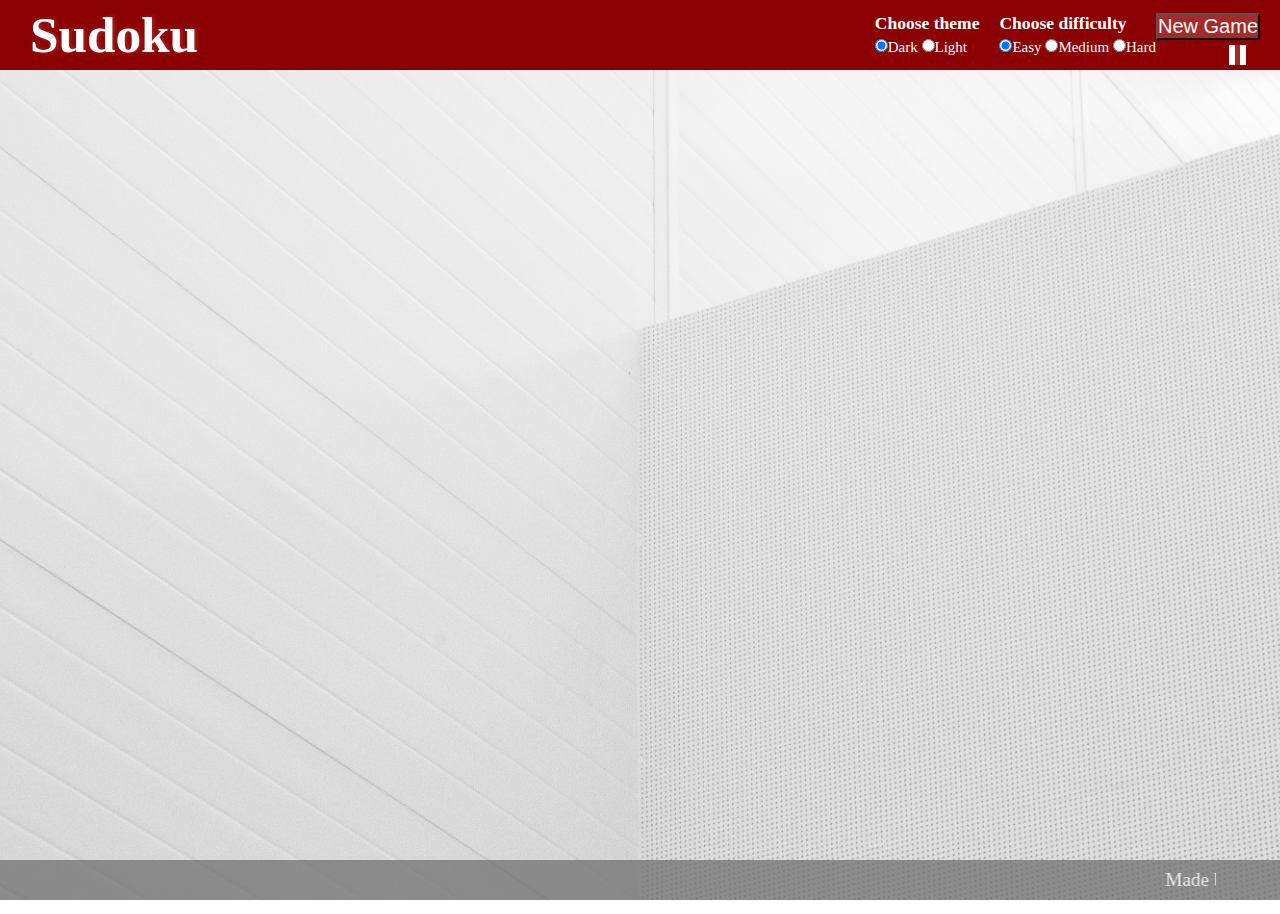
<file: index.html>
<!DOCTYPE html>
<html>
<head>
    <meta charset='utf-8'>
    <meta http-equiv='X-UA-Compatible' content='IE=edge'>
    <title>Sudoku</title>
    <meta name='viewport' content='width=device-width, initial-scale=1'>
    <link rel='stylesheet' type='text/css' media='screen' href='main.css'>
    <script src='main.js'></script>
    
</head>
<header>
    <h1>Sudoku</h1>
    <section id="section-lives">
        <p id="lives"></p>
    </section>
    <section class="menu-section">
        <div class="menu"></div>
    </section>    
    <div id="setup-game" class="setup-game">        
        
        <section id="theme">
            <h3>Choose theme</h3>
            <label for="#"><input id="theme-2" type="radio" name="theme" value="Dark" checked>Dark</label>
            <label for="#"><input id="theme-1" type="radio" name="theme" value="Light">Light</label>
        </section>
        <section id="diff">
            <h3>Choose difficulty</h3>
            <label for="#"><input id="diff-1" type="radio" name="diff" value="Easy" checked>Easy</label>
            <label for="#"><input id="diff-2" type="radio" name="diff" value="Medium">Medium</label>
            <label for="#"><input id="diff-3" type="radio" name="diff" value="Hard">Hard</label>
        </section>
        <section>
            <h3><button id="start-btn" value="start-btn">New Game</button></h3>
            <label id="play-pause"><button class="btn-play" onclick="playPause()"></button></label>
        </section>
    </div>
    <script>
        const menu = document.querySelector(".menu-section");
        const setup_game = document.querySelector(".setup-game");
        menu.addEventListener("click", function (e) {
          setup_game.classList.toggle("show");
          menu.classList.toggle("show");
        });
    </script>
    
</header>
<body>
    <div id="wrap">     
        <section id="time" class="hidden">                     
            <p id="timer">20:00</p>
        </section>
        <div id="game">
            <div id="board"></div>
            <div id="number-container" class="hidden">
                <p id="one">1</p>
                <p id="two">2</p>
                <p id="three">3</p>
                <p id="four">4</p>
                <p id="five">5</p>
                <p id="six">6</p>
                <p id="seven">7</p>
                <p id="eight">8</p>
                <p id="nine">9</p>
                <div id="number-option">
                <button class="pen-off" onclick="noteWrite()"></button>
                <button class="delete"></button>
                <button class="solution" onclick="createSolution()"></button>
            </div>
            </div>
        </div>
    </div>
    
</body>
    <footer>
       <marquee width="90%"> <p>Made by Trịnh Tấn Toàn &nbsp;-&nbsp; Instructor:<i> Trương Thị Thanh Tuyền</i></p></marquee>
    </footer>
</html>
</file>
<file: main.css>
* {
    box-sizing: border-box;
    margin: 0;
    padding: 0;
}

html {
    position: relative;
    min-height: 100%;
    max-height: fit-content;
    font-size: 15px;
}


.hidden {
    display: none;
}

body {
    background: url("hinh-anh-background-dep-don-gian_102938083.jpg") no-repeat center center/cover;
    display: block;
    min-height: 100%;
}

body.dark {
    background: url("hinh-nen-den-trang-dien-thoai-1.jpg") no-repeat center center/cover;
    color: white;
    z-index: -99;
    max-width: 100%;
    display: block;
    height: auto;
}

header {
    background-color: darkred;
    color: white;
    height: 70px;
    position: relative;
    top: 0;
    z-index: 100;
}

.menu-section {
    position: absolute;
    top: 5px;
    right: 5px;
    width: 50px;
    height: 50px;
    cursor: pointer;
    display: flex;
    justify-content: center;
    align-items: center;
}

header button {
    display: flex;
    justify-content: left;
    background-color: brown;
    color: white;
    font-size: 20px;
}

header h1 {
    display: inline-block;
    flex: 1;
    font-size: 4vw;

    line-height: 70px;
    padding-left: 30px;
    justify-content: left;
    position: relative;
    text-shadow: 2px 0px 5px brown;
    z-index: 1;
    width: 20%;
}

header section {
    justify-content: center;
    position: relative;
    text-decoration: none;
    outline: none;
    color: #fff;
}

#section-lives {
    position: absolute;
    left: 50%;
    top: 50%;
    transform: translateX(-50%) translateY(-50%);
}

header h3 {
    justify-content: left;
    padding: 0;
    margin-top: 13px;
    margin-right: 20px;
    margin-bottom: 5px;
    position: sticky;
}

header section p {
    margin-right: 30px;
}

.btn-pause {
    box-sizing: border-box;
    border-width: 10px 0px 10px 16px;
    border-color: transparent transparent transparent white;
    background-color: transparent;
    margin-left: 40px;
    width: 20px;
    height: 20px;
}

.btn-play {
    border-left: 6px solid white;
    border-right: 6px solid white;
    border-bottom: 0;
    border-top: 0;
    display: block;
    width: 17px;
    height: 20px;
    margin-left: 40px;
}

#wrap {
    display: block;
    position: absolute;
    margin-top: 3%;
    margin-bottom: 3%;
    top: 47.5%;
    left: 50%;
    transform: translateX(-50%) translateY(-50%);
}

#setup-game {
    display: flex;
    float: right;
}

button {
    justify-self: center;
}

p#timer {
    font-size: 20px;
    font-weight: bold;
    text-align: center;

}

p#lives {
    font-size: 2vw;
    font-weight: bold;
    text-align: center;
    position: relative;
    line-height: 70px;

}

#game {
    display: flex;
    justify-content: center;
    position: relative;
}

#number-container {
    position: absolute;
    width: 250px;
    top: 40%;
    right: -70%;
    z-index: 10;
    transform: translateX(-50%) translateY(-50%);
}

#number-container p {
    border: 1px solid #49599a;
    border-radius: 10%;
    width: 80px;
    height: 80px;
    font-size: 35pt;
    text-align: center;
    float: left;
    display: block;
    line-height: 80px;
}

#number-container p:hover {
    background-color: #49599a;
    cursor: pointer;
}

#number-container button:hover {
    opacity: 0.5;
    cursor: pointer;
}

#number-option button {
    width: 78px;
    height: 78px;
    margin: 0;
    padding: 0;
}

.pen-off {
    background-image: url(158467734_1144706486040471_4698769863524688849_n.png);
    background-repeat: no-repeat;
    background-size: cover;
}

.pen-on {
    background-image: url(158292483_771467476722194_3564284464715627126_n.png);
    background-repeat: no-repeat;
    background-size: cover;
}

.delete {
    background-image: url(Capture.PNG);
    background-repeat: no-repeat;
    background-size: cover;
}

.solution {
    background-image: url(Capture2.PNG);
    background-repeat: no-repeat;
    background-size: cover;
}

#board {
    margin-top: auto;
    display: flex;
    flex-wrap: wrap;
    justify-content: center;
    align-content: flex-start;
    width: 530px;
    height: auto;
    position: relative;
    justify-content: center;
}

.tile {
    border: 1px solid darkred;
    width: 55px;
    height: 55px;
    text-align: center;
    margin: 0px;
    line-height: normal;
    vertical-align: middle;
    font-size: 35pt;
    position: relative;
    z-index: 1;
}

.tile:hover:empty {
    background-color: #49599a;
    cursor: pointer;
}

p.selected {
    background-color: darkgrey;
}

p.incorrect {
    color: red;
}

.rightBorder {
    border-right: 5px solid brown;
    z-index: 10;
}

.leftBorder {
    border-left: 5px solid brown;
    z-index: 10;
}

.topBorder {
    border-top: 5px solid brown;
    z-index: 10;
}

.bottomBorder {
    border-bottom: 5px solid brown;
    z-index: 10;
}

footer {
    background-color: dimgray;
    text-align: center;
    line-height: 40px;
    color: whitesmoke;
    position: absolute;
    bottom: 0;
    left: 0;
    right: 0;
    height: 40px;
    font-size: 1.5vw;
    z-index: 1;
    opacity: 0.7;
    margin-top: 50px;
}

/* Dành cho điện thoại */
@media screen and (max-width: 1200px) {
    .menu {
        position: absolute;
        width: 30px;
        height: 3px;
        background: #fff;
        transition: 0.3s linear;
        border: 1px solid yellow;
        display: block;
    }

    .menu::before {
        content: "";
        position: absolute;
        top: -10px;
        width: 30px;
        height: 3px;
        background: #fff;
        transition: 0.3s linear;
        left: -1px;
    }

    .menu::after {
        content: "";
        position: absolute;
        top: 10px;
        width: 30px;
        height: 3px;
        background: #fff;
        transition: 0.3s linear;
        left: -1px;
    }

    .menu-section.show .menu {
        background: none;
    }

    .menu-section.show .menu:before {
        transform: rotate(135deg);
        top: 0px;
    }

    .menu-section.show .menu:after {
        transform: rotate(-135deg);
        top: 0px;
    }

    .setup-game {
        position: absolute;
        width: 20%;
        height: 100vh;
        top: 0;
        left: -1000px;
        background-color: rgba(0, 31, 63, 0.95);
        display: flex;
        flex-direction: column;
        align-items: center;
        padding-top: 7rem;
        transition: 0.5s ease-in-out;
    }

    .setup-game.show {
        left: 0;
    }

    .setup-game section {
        padding-bottom: 1rem;
        margin-bottom: 2rem;
    }

    #number-container {
        position: absolute;
        width: 160px;
        top: 50%;
        right: -70%;
        z-index: 10;
        transform: translateX(-50%) translateY(-50%);
    }

    #number-container p {
        border: 1px solid #49599a;
        border-radius: 10%;
        width: 50px;
        height: 50px;
        font-size: 25pt;
        text-align: center;
        float: left;
        display: block;
        line-height: 50px;
    }

    #number-option button {
        width: 48px;
        height: 48px;
        margin: 0;
        padding: 0;
    }

    #board {
        margin-top: auto;
        display: flex;
        flex-wrap: wrap;
        justify-content: center;
        align-content: flex-start;
        width: 390px;
        height: auto;
        position: relative;
        justify-content: center;
    }
    
    .tile {
        border: 1px solid darkred;
        width: 40px;
        height: 40px;
        text-align: center;
        margin: 0px;
        line-height: normal;
        vertical-align: middle;
        font-size: 25pt;
        position: relative;
        z-index: 1;
    }

    .rightBorder {
        border-right: 5px solid brown;
        z-index: 10;
    }
    
    .leftBorder {
        border-left: 5px solid brown;
        z-index: 10;
    }
    
    .topBorder {
        border-top: 5px solid brown;
        z-index: 10;
    }
    
    .bottomBorder {
        border-bottom: 5px solid brown;
        z-index: 10;
    }

    header button {
        display: flex;
        justify-content: left;
        background-color: #49599a;
        color: white;
        font-size: 20px;
    }

}
</file>
